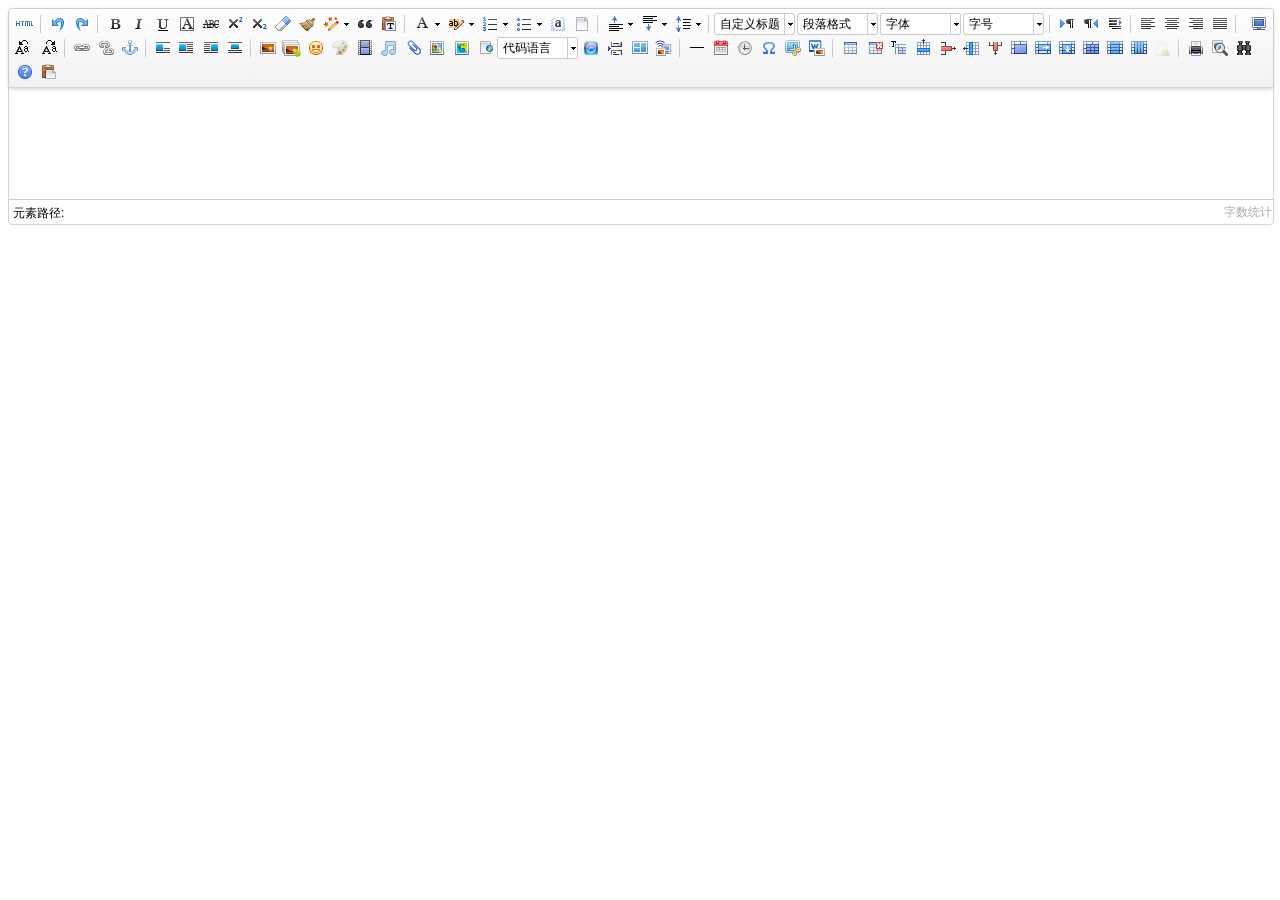
<file: src/main/webapp/RES/plugins/ueditor1_4_3_2-src/index.html>
<!DOCTYPE HTML>
<html lang="en-US">

<head>
    <meta charset="UTF-8">
    <title>ueditor demo</title>
</head>

<body>
    <!-- 加载编辑器的容器 -->
    <script id="container" name="content" type="text/plain"></script>
    <!-- 配置文件 -->
    <script type="text/javascript" src="ueditor.config.js"></script>
    <!-- 编辑器源码文件 -->
    <script type="text/javascript" src="ueditor.all.js"></script>
    <!-- 实例化编辑器 -->
    <script type="text/javascript">
        var ue = UE.getEditor('container');
    </script>
</body>

</html>
</file>
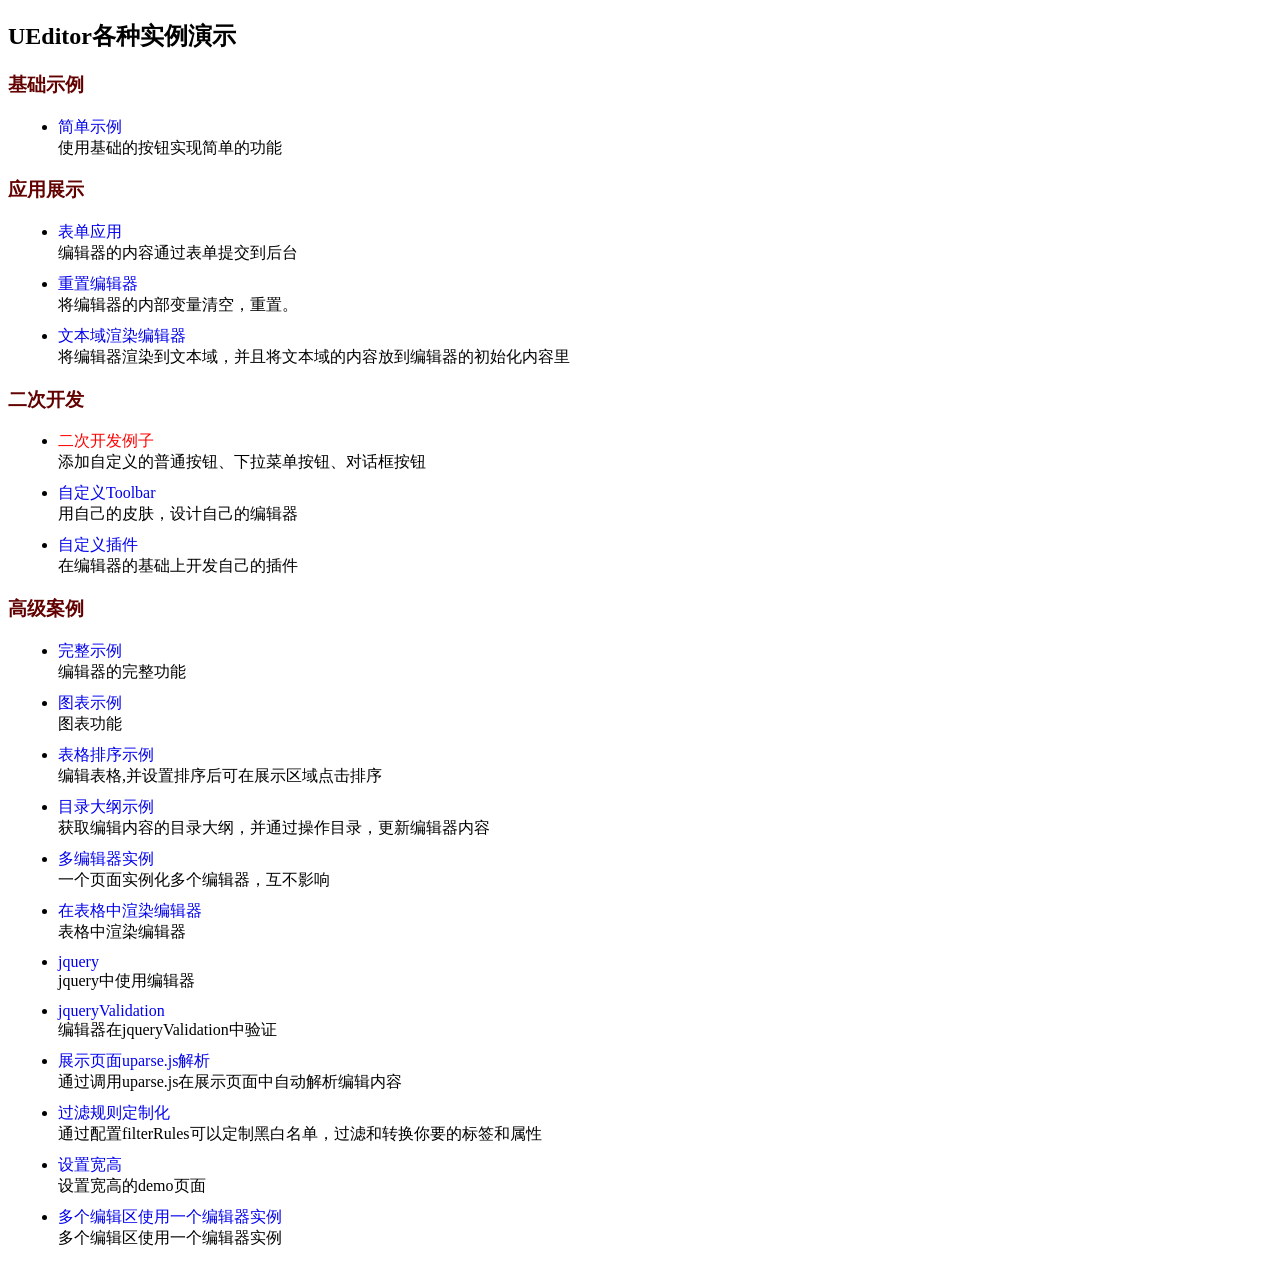
<file: src/main/webapp/RES/plugins/ueditor1_4_3_2-src/_examples/index.html>
<!DOCTYPE HTML>
<html>
<head>
    <meta http-equiv="Content-Type" content="text/html; charset=utf-8" />
    <title></title>
    <style type="text/css">
        h3{
            color:#630000;
        }
        ul li{
            margin: 10px;
        }
        a:link,a:active,a:visited{
            color: #0000EE;
        }
        a{
            text-decoration: none;
        }
    </style>
</head>
<body>
<h2>UEditor各种实例演示</h2>
<h3>基础示例</h3>
<ul>
    <li>
        <a href="simpleDemo.html" target="_self">简单示例</a><br/>
        使用基础的按钮实现简单的功能
    </li>
</ul>
<h3>应用展示</h3>
<ul>
    <li>
        <a href="submitFormDemo.html" target="_self">表单应用</a><br/>
        编辑器的内容通过表单提交到后台
    </li>
    <li>
        <a href="resetDemo.html" target="_self">重置编辑器</a><br/>
        将编辑器的内部变量清空，重置。
    </li>
    <li>
        <a href="textareaDemo.html" target="_self">文本域渲染编辑器</a><br/>
        将编辑器渲染到文本域，并且将文本域的内容放到编辑器的初始化内容里
    </li>
</ul>
<h3>二次开发</h3>
<ul>
    <li>
        <a style="color:red;" href="customizeToolbarUIDemo.html" target="_self">二次开发例子</a><br/>
        添加自定义的普通按钮、下拉菜单按钮、对话框按钮
    </li>
    <li>
        <a href="customToolbarDemo.html" target="_self">自定义Toolbar</a><br/>
        用自己的皮肤，设计自己的编辑器
    </li>
    <li>
        <a href="customPluginDemo.html" target="_self">自定义插件</a><br/>
        在编辑器的基础上开发自己的插件
    </li>
</ul>
<h3>高级案例</h3>
<ul>
    <li>
        <a href="completeDemo.html" target="_self">完整示例</a><br/>
        编辑器的完整功能
    </li>
    <li>
        <a href="charts.html" target="_self"  >图表示例</a><br/>
        图表功能
    </li>
    <li>
        <a href="sortableDemo.html" target="_self" >表格排序示例</a><br/>
        编辑表格,并设置排序后可在展示区域点击排序
    </li>
    <li>
        <a href="sectionDemo.html" target="_self" >目录大纲示例</a><br/>
        获取编辑内容的目录大纲，并通过操作目录，更新编辑器内容
    </li>
    <li>
        <a href="multiDemo.html" target="_self">多编辑器实例</a><br/>
        一个页面实例化多个编辑器，互不影响
    </li>
    <li>
        <a href="renderInTable.html" target="_self">在表格中渲染编辑器</a><br/>
        表格中渲染编辑器
    </li>
    <li>
        <a href="jqueryCompleteDemo.html" target="_self">jquery</a><br/>
        jquery中使用编辑器
    </li>
    <li>
        <a href="jqueryValidation.html" target="_self">jqueryValidation</a><br/>
        编辑器在jqueryValidation中验证
    </li>
    <li>
        <a href="uparsedemo.html" target="_self">展示页面uparse.js解析</a><br/>
        通过调用uparse.js在展示页面中自动解析编辑内容
    </li>
    <li>
        <a href="filterRuleDemo.html" target="_self">过滤规则定制化</a><br/>
        通过配置filterRules可以定制黑白名单，过滤和转换你要的标签和属性
    </li>
    <li>
        <a href="setWidthHeightDemo.html" target="_self">设置宽高</a><br/>
        设置宽高的demo页面
    </li>
    <li>
        <a href="multiEditorWithOneInstance.html" target="_self">多个编辑区使用一个编辑器实例</a><br/>
        多个编辑区使用一个编辑器实例
    </li>
</ul>
<script type="text/javascript">
    var href = location.href;
    if(href.indexOf("http") != 0 ){
        alert("您当前尚未将UEditor部署到服务器环境，部分浏览器下所有弹出框功能的使用会受到限制！");
    }
</script>
</body>
</html>
</file>
